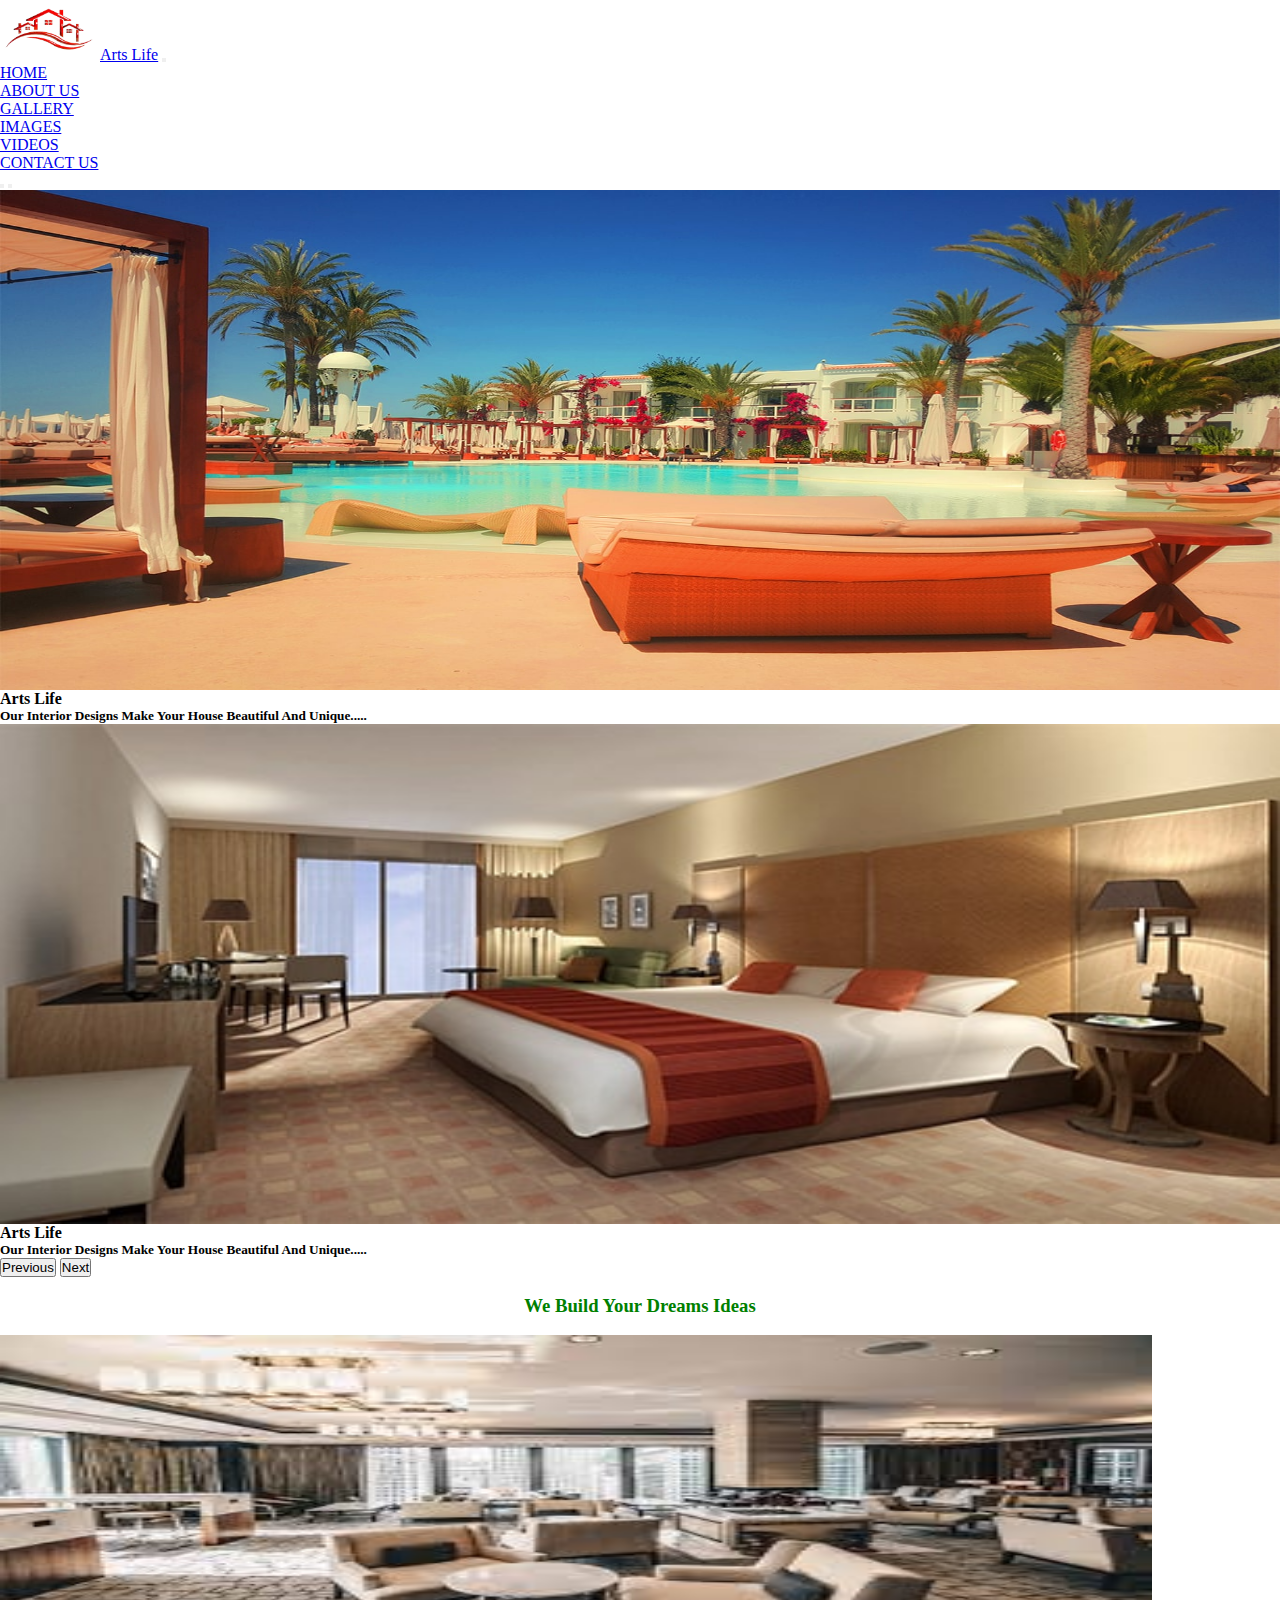
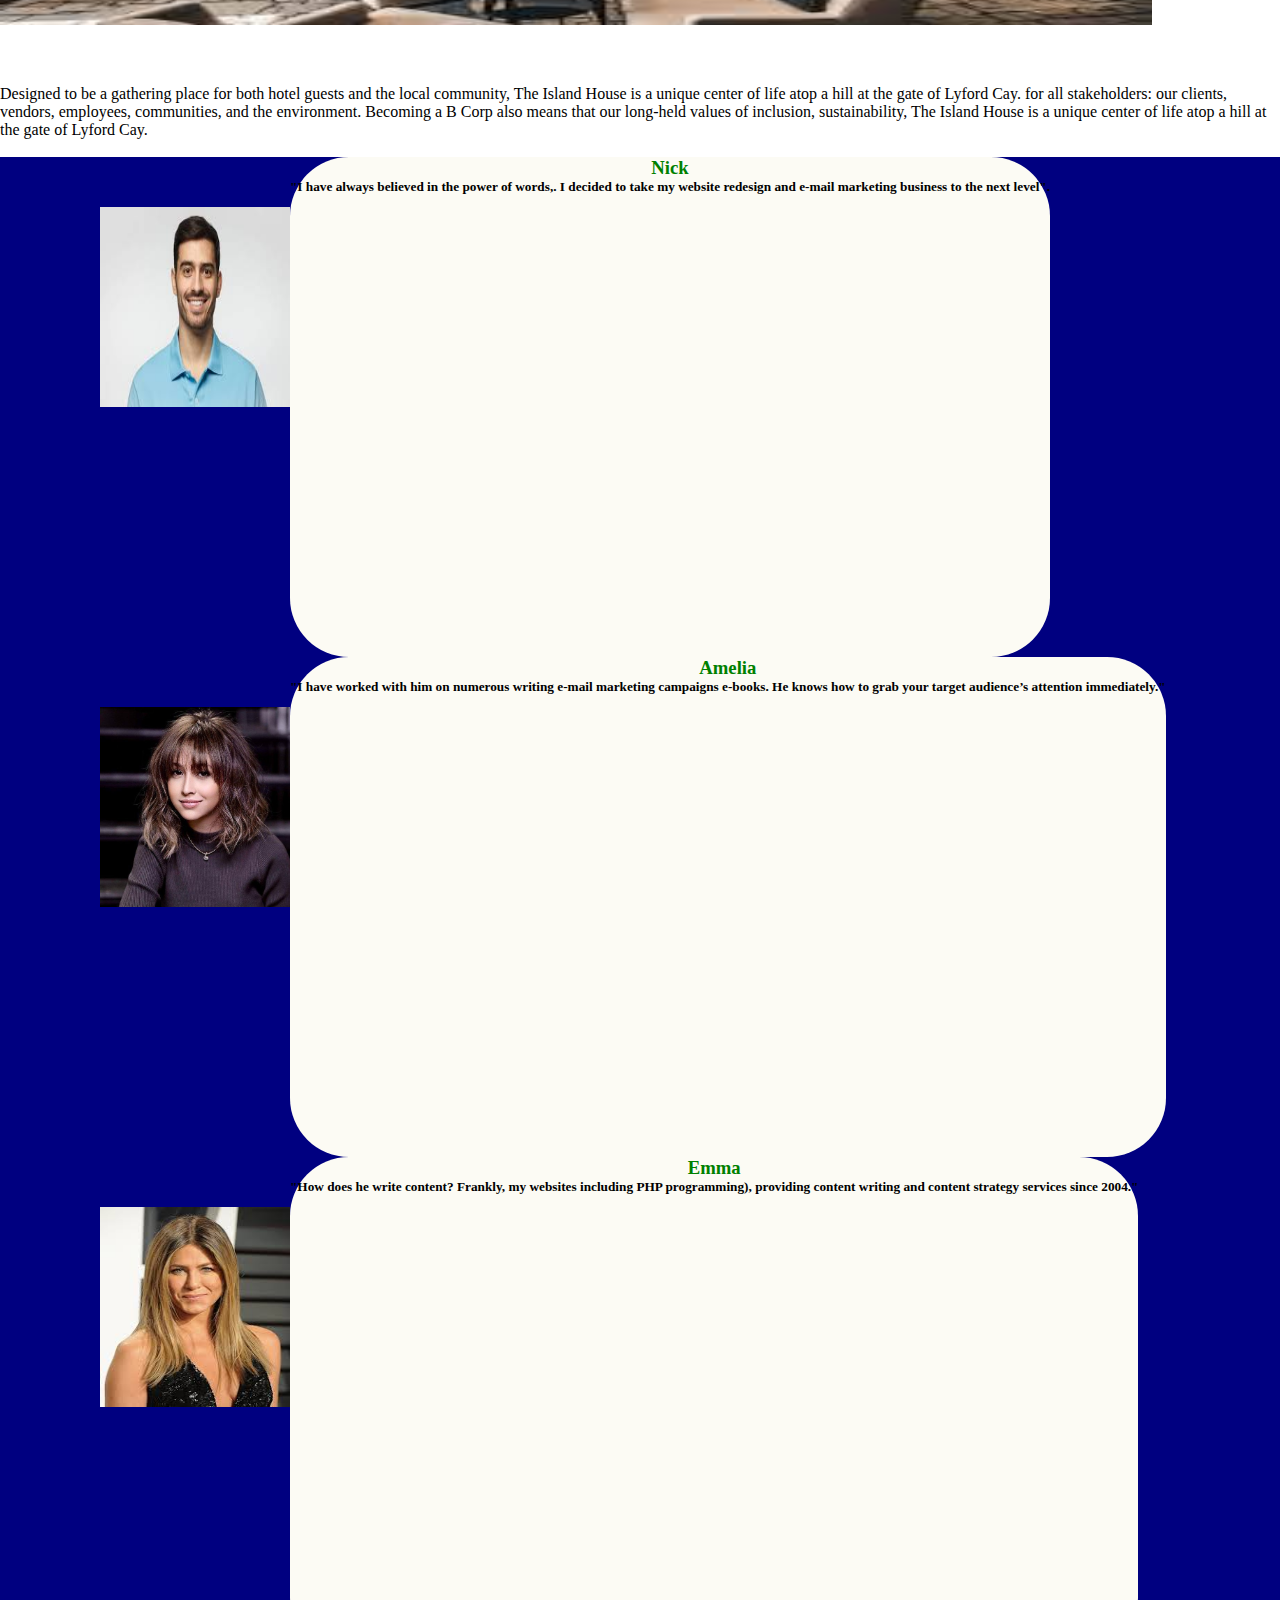
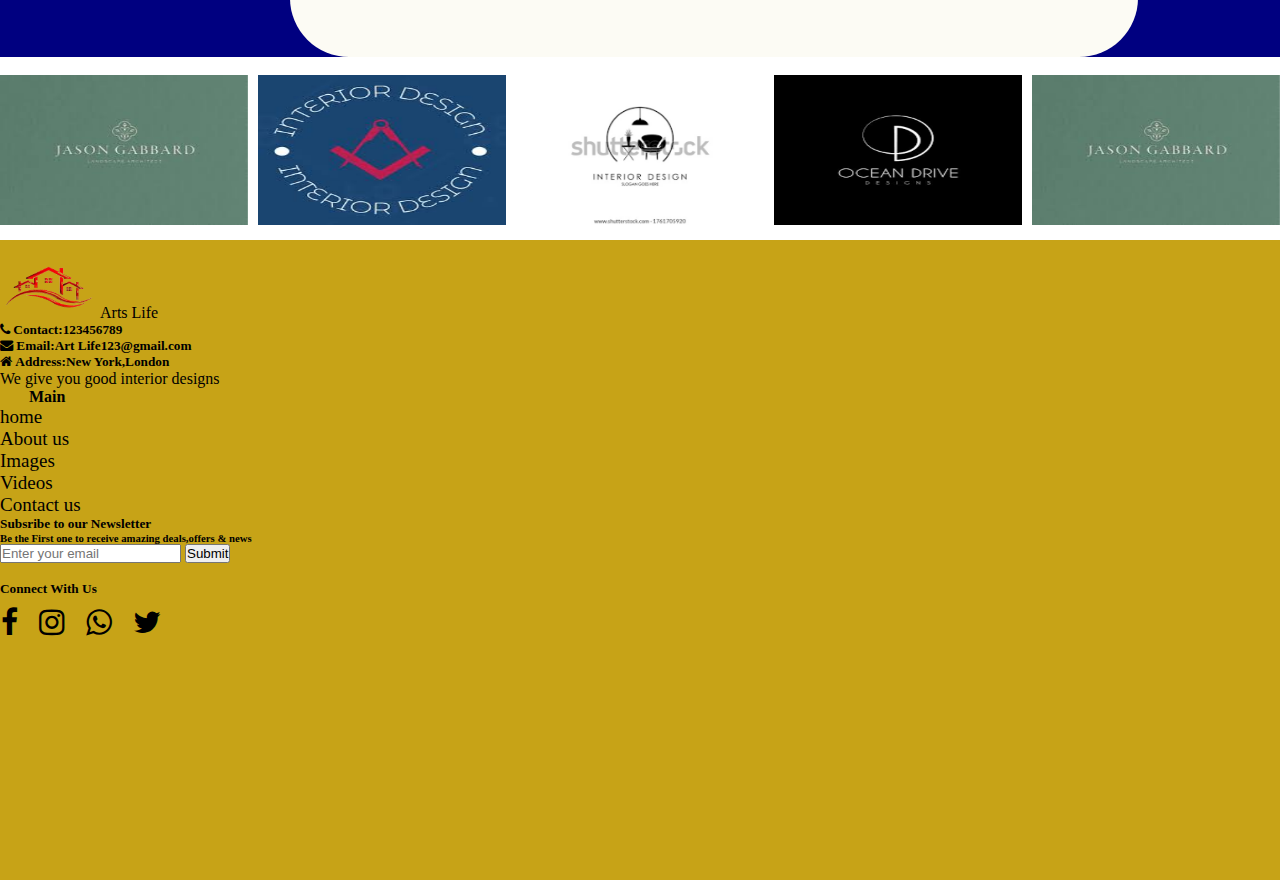
<file: index.html>
<html>
<head>
<title>Architects1</title>
<link rel="stylesheet" href="stylesheet.css">
<link href="https://cdn.jsdelivr.net/npm/bootstrap@5.0.2/dist/css/bootstrap.min.css" rel="stylesheet" integrity="sha384-EVSTQN3/azprG1Anm3QDgpJLIm9Nao0Yz1ztcQTwFspd3yD65VohhpuuCOmLASjC" crossorigin="anonymous">
<link rel="stylesheet" href="https://cdnjs.cloudflare.com/ajax/libs/font-awesome/4.7.0/css/font-awesome.min.css">
<link rel="stylesheet"href="https://cdnjs.cloudflare.com/ajax/libs/OwlCarousel2/2.3.4/assets/owl.carousel.min.css">
<link rel="stylesheet"href="https://cdnjs.cloudflare.com/ajax/libs/OwlCarousel2/2.3.4/assets/owl.theme.default.min.css">
</head>
<body>
<nav class="navbar navbar-expand-lg navbar-light bg-light">
  <div class="container-fluid">
    <a class="navbar-brand"href="#"><img src="art-removebg-preview.png"style="width:100px;height:60px;" alt="">Arts Life</a>
    <button class="navbar-toggler" type="button" data-bs-toggle="collapse" data-bs-target="#navbarSupportedContent" aria-controls="navbarSupportedContent" aria-expanded="false" aria-label="Toggle navigation">
      <span class="navbar-toggler-icon"></span>
    </button>
    <div class="collapse navbar-collapse" id="navbarSupportedContent">
      <ul class="navbar-nav ms-auto mb-2 mb-lg-0">
        <li class="nav-item">
          <a class="nav-link actives mx-2 " aria-current="page" href="index.html"onclick="index.html">HOME</a>
        </li>
        <li class="nav-item">
          <a class="nav-link active mx-2" href="About.html" onclick="About.html">ABOUT US</a>
        </li>
		 <li class="nav-item dropdown">
          <a class="nav-link dropdown-toggle active" href="#" id="navbarDropdown" role="button" data-bs-toggle="dropdown" aria-expanded="false">
          GALLERY
          </a>
          <ul class="dropdown-menu" aria-labelledby="navbarDropdown">
            <li><a class="dropdown-item mx-2" href="images.html" onclick="images.html">IMAGES</a></li>
            <li><a class="dropdown-item mx-2" href="videos.html" onclick="videos.html">VIDEOS</a></li>
          </ul>
		<li class="nav-item">
          <a class="nav-link active mx-2" href="Contact.html" onclick="Contact.html">CONTACT US</a>
        </li>
      </ul>
    </div>
  </div>
</nav>
<div id="carouselExampleDark" class="carousel carousel-dark slide" data-bs-ride="carousel">
  <div class="carousel-indicators">
    <button type="button" data-bs-target="#carouselExampleDark" data-bs-slide-to="0" class="active" aria-current="true" aria-label="Slide 1"></button>
    <button type="button" data-bs-target="#carouselExampleDark" data-bs-slide-to="1" aria-label="Slide 2"></button>
  </div>
  <div class="carousel-inner">
    <div class="carousel-item active" data-bs-interval="10000">
      <img src="car1.jpg" class="d-block w-100" alt="..." id="im">
      <div class="carousel-caption d-none d-md-block text-white">
        <h4>Arts Life</h4>
        <h5>Our Interior Designs Make Your House Beautiful And Unique.....</h5>
      </div>
    </div>
    <div class="carousel-item" data-bs-interval="10000">
      <img src="room-2.jpg" class="d-block w-100" alt="..."id="im">
      <div class="carousel-caption d-none d-md-block text-white">
        <h4>Arts Life</h4>
        <h5>Our Interior Designs Make Your House Beautiful And Unique.....</h5>
      </div>
    </div>
  </div>
  <button class="carousel-control-prev" type="button" data-bs-target="#carouselExampleDark" data-bs-slide="prev">
    <span class="carousel-control-prev-icon" aria-hidden="true"></span>
    <span class="visually-hidden">Previous</span>
  </button>
  <button class="carousel-control-next" type="button" data-bs-target="#carouselExampleDark" data-bs-slide="next">
    <span class="carousel-control-next-icon" aria-hidden="true"></span>
    <span class="visually-hidden">Next</span>
  </button>
</div>
<br>
<div class="container-fluid">
<h3 class="gn">We Build Your Dreams Ideas</h3>
<br>
<div class="container">
<div class="row row-cols-1 row-cols-md-3 g-3">
<div class="col-lg-6 col-sm-12">
<img src="download 2.jpg" class="img-fluid" alt=""id="rm">
</div>
<div class="col-lg-6 col-sm-12">
<p class="para">Designed to be a gathering place for both hotel guests and the local community, 
The Island House is a unique center of life atop a hill at the gate of Lyford Cay.
for all stakeholders: our clients, vendors, employees, communities, and the environment.
Becoming a B Corp also means that our long-held values of inclusion, sustainability,
The Island House is a unique center of life atop a hill at the gate of Lyford Cay. </p>
</div>
</div>
</div>
</div>
<br>
<div class="container-fluid">
<div class="card-deck">
<div class="container">
<div class="row">
<div class="col-lg-4 col-sm-12">
  <div class="card my-2" id="cd">
    <img class="card-img-top rounded-circle shadow-1-strong" src="test1.jpg" alt="Card image cap" id="test">
    <div class="card-body">
      <center><h3 class="card-title">Nick</h3></center>
      <h5 class="card-text">"I have always believed in the power of words,.
	  I decided to take my website redesign and e-mail marketing business to the next level".
	 </h5>
    </div>
  </div>
  </div>
  <div class="col-lg-4 col-sm-12">
  <div class="card my-2" id="cd">
    <img class="card-img-top rounded-circle shadow-1-strong" src="test4.jpg" alt="Card image cap" id="test">
    <div class="card-body">
      <center><h3 class="card-title">Amelia</h3></center>
      <h5 class="card-text">"I have worked with him on numerous writing  
	  e-mail marketing campaigns e-books. He knows how to grab your target audience’s attention immediately." 
	 </h5>
    </div>
  </div>
  </div>
  <div class="col-lg-4 col-sm-12">
  <div class="card my-2" id="cd">
    <img class="card-img-top rounded-circle shadow-1-strong" src="test5.jpg" alt="Card image cap"id="test">
    <div class="card-body">
       <center><h3 class="card-title">Emma</h3></center>
      <h5 class="card-text">"How does he write content? Frankly,
	  my websites including PHP programming), providing content writing and content strategy services since 2004."
	 </h5>
    </div>
  </div>
  </div>
  </div>
  </div>
</div>
</div>
<br>
<div class="container-fluid" id="cr">
  <div class="owl-carousel">
<div class="col-12">
<img src="lg1.jpg" class="img-fluid"  alt="..." id="cdm">
</div>
<div class="col-12">
 <img src="lg2.jpg" class="img-fluid"  alt="..." id="cdm">
</div>
<div class="col-12">
<img src="logo3.png" class="img-fluid"  alt="..." id="cdm">
</div>
<div class="col-12">
<img src="lg4.png"  class="img-fluid" alt="..." id="cdm">
</div>
</div>
  
</div>
<footer>
<div class="container-fluid" id="gs">
<div class="container">
<br>
<div class="row row-cols-1 row-cols-md-3 g-3">
<div class="col-lg-4 col-md-4 col-xl-4 mx-auto mt-3">
<img src="art-removebg-preview.png"style="width:100px;height:60px;" alt="">Arts Life</a>
<br>
<h5><i class="fa fa-phone"></i>&nbsp;Contact:123456789<h5>
<h5><i class="fa fa-envelope"></i>&nbsp;Email:Art Life123@gmail.com<h5>
<h5><i class="fa fa-home"></i>&nbsp;Address:New York,London</h5>
<p>We give you good interior designs</p>
</div>
<div class="col-lg-4 col-md-4 col-xl-4 mx-auto mt-3">
<h4 class="hd">Main</h4>
<ul>
<li><a href="index.html"onclick="index.html">home</a></li>
<li><a href="About.html" onclick="About.html">About us</a></li>
<li><a href="images.html" onclick="images.html">Images</a></li>
<li><a href="videos.html" onclick="videos.html">Videos</a></li>
<li><a href="Contact.html" onclick="Contact.html">Contact us</a></li>
</ul>
</div>
<div class="col-lg-4 col-md-4 col-xl-4 mx-auto mt-3">
<h5>Subsribe to our Newsletter</h5>
<h6>Be the First one to receive amazing deals,offers & news</h6>
 <form class="d-flex">
        <input class="form-control me-2" type="Enter your email" placeholder="Enter your email" aria-label="Enter your email">
        <button class="btn btn-outline-secondary bg-secondary text-white" type="submit">Submit</button>
      </form>
	  <br>
<h5>Connect With Us</h5>
<div class="social-links">
   <i class="fa fa-facebook"></i>
   <i class="fa fa-instagram"></i>
   <i class="fa fa-whatsapp"></i>
   <i class="fa fa-twitter"></i>
   </div>
</div>
</div>
</div>
</div>
</footer>
</body>
<script src="https://cdn.jsdelivr.net/npm/@popperjs/core@2.9.2/dist/umd/popper.min.js" integrity="sha384-IQsoLXl5PILFhosVNubq5LC7Qb9DXgDA9i+tQ8Zj3iwWAwPtgFTxbJ8NT4GN1R8p" crossorigin="anonymous"></script>
<script src="https://cdn.jsdelivr.net/npm/bootstrap@5.0.2/dist/js/bootstrap.min.js" integrity="sha384-cVKIPhGWiC2Al4u+LWgxfKTRIcfu0JTxR+EQDz/bgldoEyl4H0zUF0QKbrJ0EcQF" crossorigin="anonymous"></script>
<!-- Include jQuery -->
        <script src="https://code.jquery.com/jquery-3.6.0.min.js"></script>
        <!-- Include Owl Carousel JavaScript -->
        <script src="https://cdnjs.cloudflare.com/ajax/libs/OwlCarousel2/2.3.4/owl.carousel.min.js"></script>
        <!-- Initialize Owl Carousel -->
        <script>
        $(document).ready(function() {
            $('.owl-carousel').owlCarousel({
                loop: true,
                margin: 10,
                nav: true,
                autoplay: true,
				autoplayTimeout:1000,
                responsive: {
                    0: {
                        items: 1
                    },
                    600: {
                        items: 3
                    },
                    1000: {
                        items: 5
                    }
                }
            });
        });
        </script>
</head>
</html>
</file>
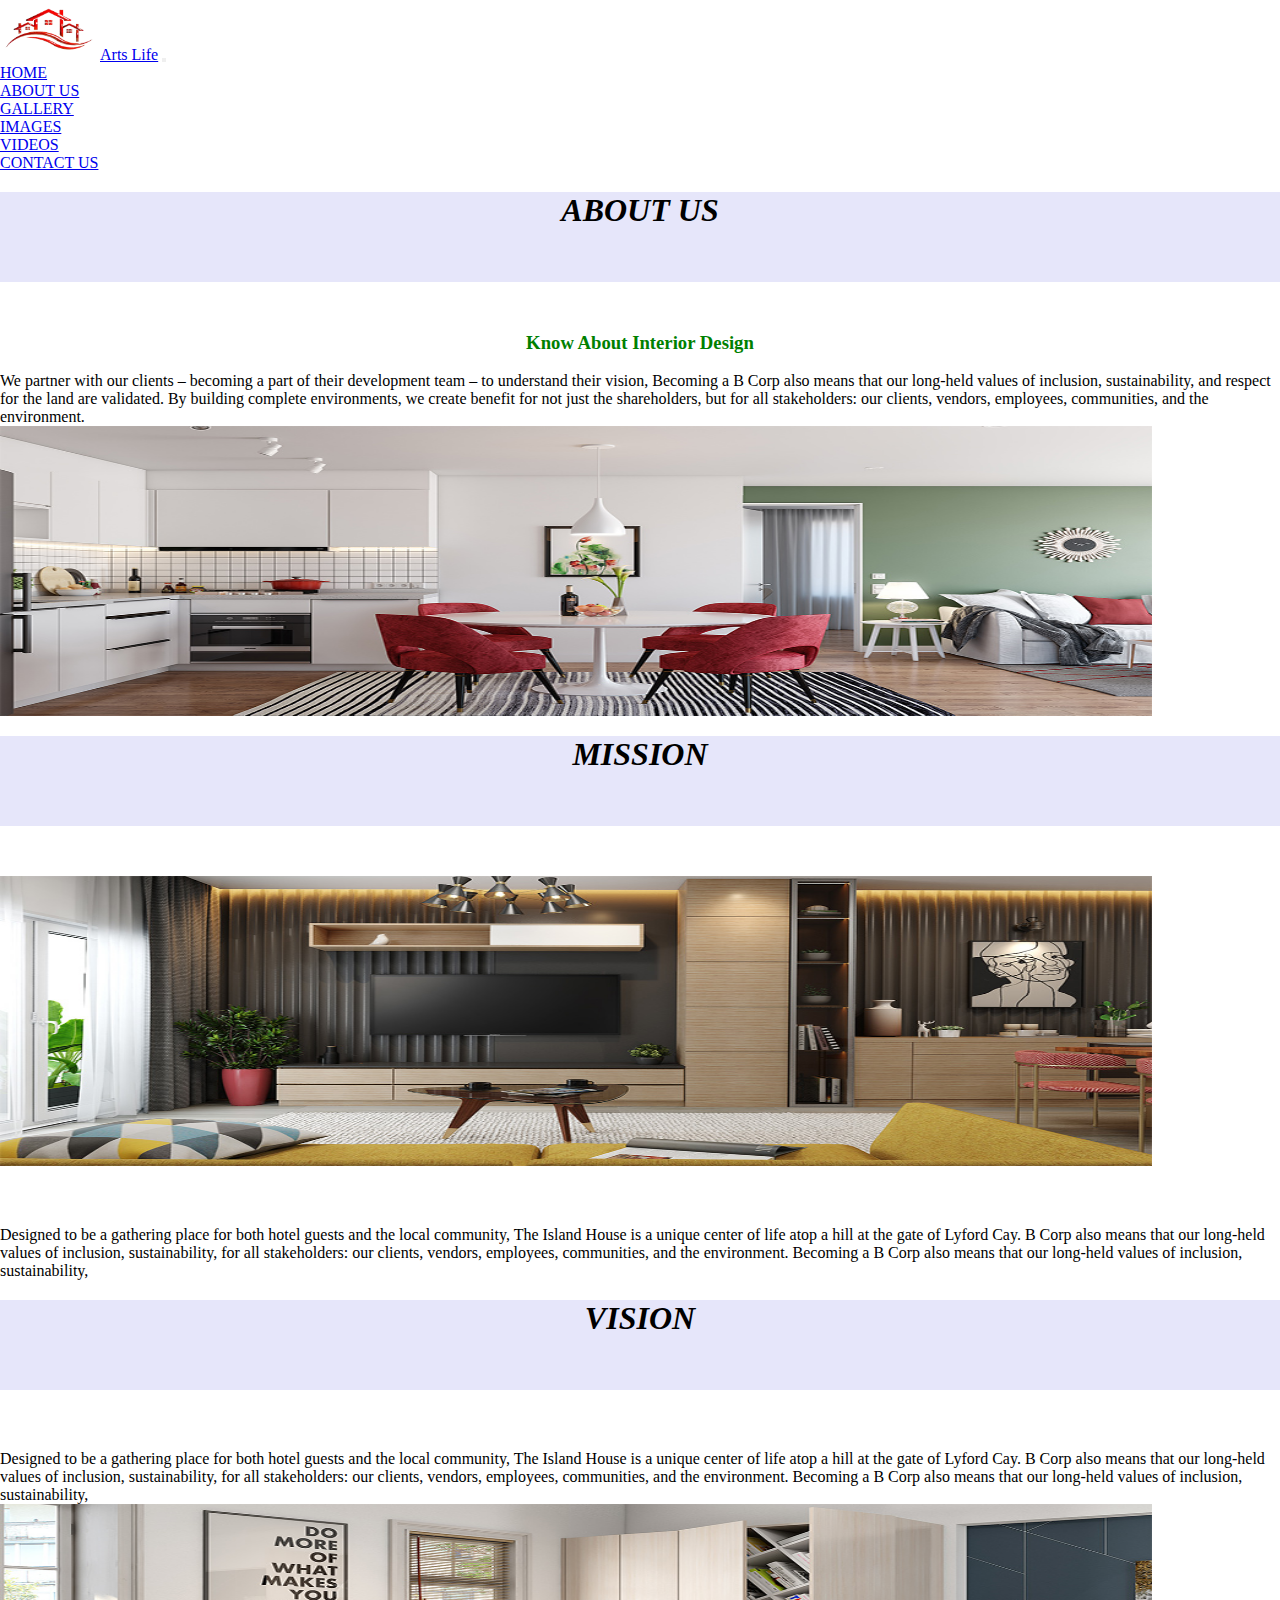
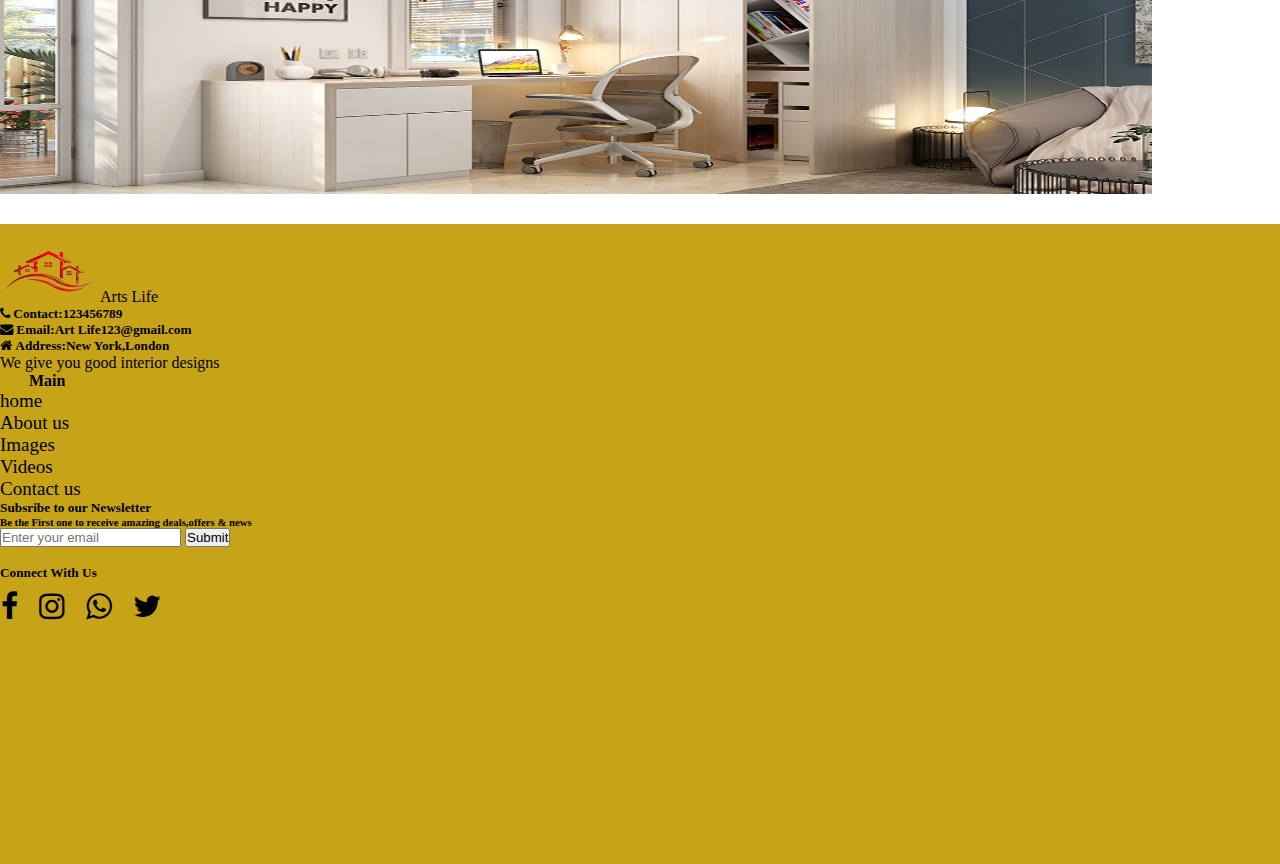
<file: About.html>
<html>
<head>
<title>Architects4</title>
<link rel="stylesheet" href="stylesheet.css">
<link href="https://cdn.jsdelivr.net/npm/bootstrap@5.0.2/dist/css/bootstrap.min.css" rel="stylesheet" integrity="sha384-EVSTQN3/azprG1Anm3QDgpJLIm9Nao0Yz1ztcQTwFspd3yD65VohhpuuCOmLASjC" crossorigin="anonymous">
<link rel="stylesheet" href="https://cdnjs.cloudflare.com/ajax/libs/font-awesome/4.7.0/css/font-awesome.min.css">
</head>
<body>
<nav class="navbar navbar-expand-lg navbar-light bg-light">
  <div class="container-fluid">
    <a class="navbar-brand"href="#"><img src="art-removebg-preview.png"style="width:100px;height:60px;" alt="">Arts Life</a>
    <button class="navbar-toggler" type="button" data-bs-toggle="collapse" data-bs-target="#navbarSupportedContent" aria-controls="navbarSupportedContent" aria-expanded="false" aria-label="Toggle navigation">
      <span class="navbar-toggler-icon"></span>
    </button>
    <div class="collapse navbar-collapse" id="navbarSupportedContent">
      <ul class="navbar-nav ms-auto mb-2 mb-lg-0">
        <li class="nav-item">
          <a class="nav-link active mx-2" aria-current="page" href="index.html"onclick="index.html">HOME</a>
        </li>
        <li class="nav-item">
          <a class="nav-link active mx-2" href="About.html" onclick="About.html">ABOUT US</a>
        </li>
		 <li class="nav-item dropdown">
          <a class="nav-link dropdown-toggle active" href="#" id="navbarDropdown" role="button" data-bs-toggle="dropdown" aria-expanded="false">
          GALLERY
          </a>
          <ul class="dropdown-menu" aria-labelledby="navbarDropdown">
            <li><a class="dropdown-item mx-2" href="images.html" onclick="images.html">IMAGES</a></li>
            <li><a class="dropdown-item mx-2" href="videos.html" onclick="videos.html">VIDEOS</a></li>
          </ul>
		<li class="nav-item">
          <a class="nav-link active mx-2" href="Contact.html" onclick="Contact.html">CONTACT US</a>
        </li>
      </ul>
    </div>
  </div>
  </nav>
<div class="container-fluid" id="ab">
<i><h1>ABOUT US</h1></i>
</div>
<div class="container">
<div class="row row-cols-1 row-cols-md-3 g-3">
<div class="col-lg-6 col-sm-12">
<h3 class="gn">Know About Interior Design</h3>
<br>
<p>We partner with our clients – becoming a part of their development team – to understand their vision,
  Becoming a B Corp also means that our long-held values of inclusion, sustainability, 
  and respect for the land are validated. By building complete environments, we create benefit for not just the shareholders,
  but for all stakeholders: our clients, vendors, employees, communities, and the environment.</p>
</div>
<div class="col-lg-6 col-sm-12">
<img src="kitchenlayout.jpg" class="img-fluid"  alt="" id="rm">
</div>
</div>
</div>
<div class="container-fluid" id="ab">
<i><h1>MISSION</h1></i>
</div>
<div class="container">
<div class="row row-cols-1 row-cols-md-3 g-3">
<div class="col-lg-6 col-sm-12">
<img src="livingroom2.jpg"class="img-fluid"  alt=""id="rm">
</div>
<div class="col-lg-6 col-sm-12">
<p class="para">Designed to be a gathering place for both hotel guests and the local community, 
The Island House is a unique center of life atop a hill at the gate of Lyford Cay.
 B Corp also means that our long-held values of inclusion, sustainability, 
for all stakeholders: our clients, vendors, employees, communities, and the environment.
Becoming a B Corp also means that our long-held values of inclusion, sustainability, </p>
</div>
</div>
</div>
<div class="container-fluid" id="ab">
<i><h1>VISION</h1></i>
</div>
<div class="container">
<div class="row row-cols-1 row-cols-md-3 g-3">

<div class="col-lg-6 col-sm-12">
<p class="para">Designed to be a gathering place for both hotel guests and the local community, 
The Island House is a unique center of life atop a hill at the gate of Lyford Cay.
 B Corp also means that our long-held values of inclusion, sustainability, 
for all stakeholders: our clients, vendors, employees, communities, and the environment.
Becoming a B Corp also means that our long-held values of inclusion, sustainability,</p>
</div>
<div class="col-lg-6 col-sm-12">
<img src="workstation.jpg"class="img-fluid"  alt=""id="rm">
</div>
</div>
</div>






<footer>
<div class="container-fluid" id="bs">
<div class="container">
<br>
<div class="row row-cols-1 row-cols-md-3 g-3">

<div class="col-lg-4 col-md-4 col-xl-4 mx-auto mt-3">
<img src="art-removebg-preview.png"style="width:100px;height:60px;" alt="">Arts Life</a>
<br>
<h5><i class="fa fa-phone"></i>&nbsp;Contact:123456789<h5>
<h5><i class="fa fa-envelope"></i>&nbsp;Email:Art Life123@gmail.com<h5>
<h5><i class="fa fa-home"></i>&nbsp;Address:New York,London</h5>
<p>We give you good interior designs</p>
</div>
<div class="col-lg-4 col-md-4 col-xl-4 mx-auto mt-3">
<h4 class="hd">Main</h4>
<ul>
<li><a href="index.html"onclick="index.html">home</a></li>
<li><a href="About.html" onclick="About.html">About us</a></li>
<li><a href="images.html" onclick="images.html">Images</a></li>
<li><a href="videos.html" onclick="videos.html">Videos</a></li>
<li><a href="Contact.html" onclick="Contact.html">Contact us</a></li>
</ul>
</div>
<div class="col-lg-4 col-md-4 col-xl-4 mx-auto mt-3">
<h5>Subsribe to our Newsletter</h5>
<h6>Be the First one to receive amazing deals,offers & news</h6>
 <form class="d-flex">
        <input class="form-control me-2" type="Enter your email" placeholder="Enter your email" aria-label="Enter your email">
        <button class="btn btn-outline-secondary bg-secondary text-white" type="submit">Submit</button>
      </form>
	  <br>
<h5>Connect With Us</h5>
<div class="social-links">
   <i class="fa fa-facebook"></i>
   <i class="fa fa-instagram"></i>
   <i class="fa fa-whatsapp"></i>
   <i class="fa fa-twitter"></i>
   </div>
</div>
</div>
</div>
</div>
</footer>



</body>
<script src="https://cdn.jsdelivr.net/npm/@popperjs/core@2.9.2/dist/umd/popper.min.js" integrity="sha384-IQsoLXl5PILFhosVNubq5LC7Qb9DXgDA9i+tQ8Zj3iwWAwPtgFTxbJ8NT4GN1R8p" crossorigin="anonymous"></script>
<script src="https://cdn.jsdelivr.net/npm/bootstrap@5.0.2/dist/js/bootstrap.min.js" integrity="sha384-cVKIPhGWiC2Al4u+LWgxfKTRIcfu0JTxR+EQDz/bgldoEyl4H0zUF0QKbrJ0EcQF" crossorigin="anonymous"></script>

</html>
</file>
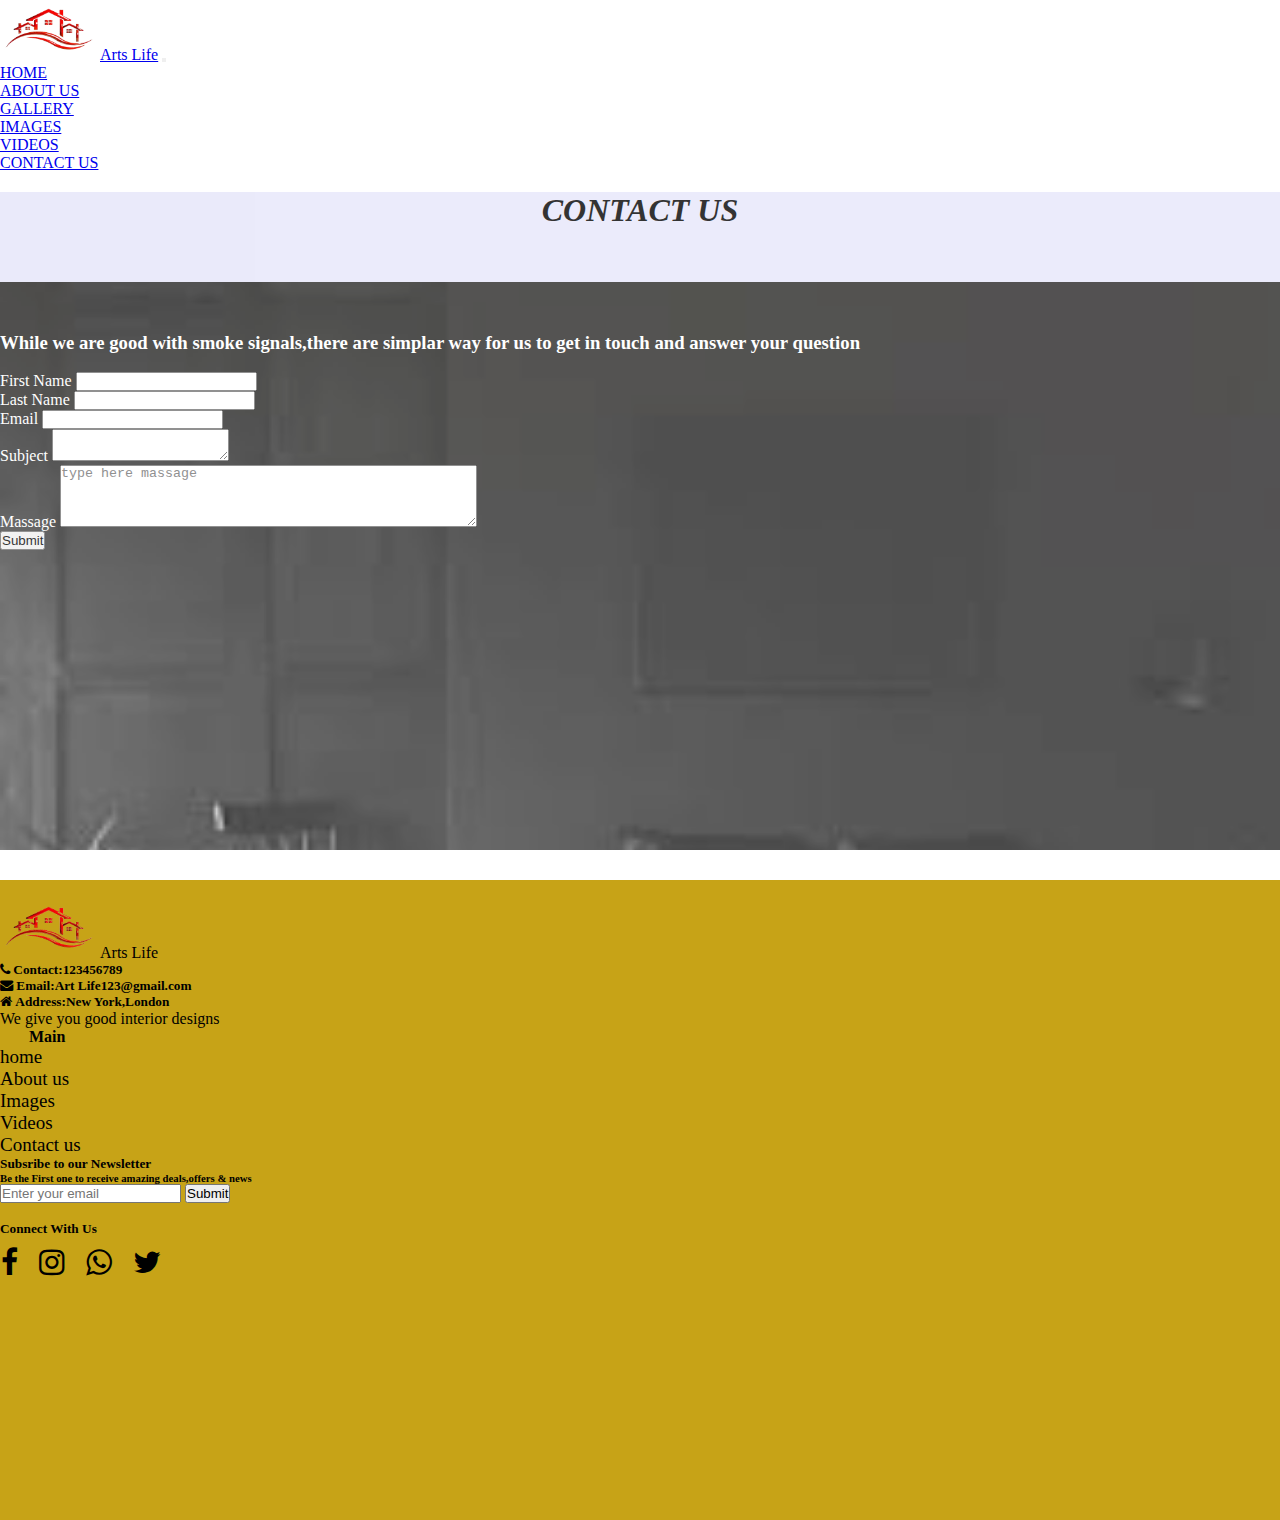
<file: Contact.html>
<html>
<head>
<title>Architects5</title>
<link rel="stylesheet" href="stylesheet.css">
<link href="https://cdn.jsdelivr.net/npm/bootstrap@5.0.2/dist/css/bootstrap.min.css" rel="stylesheet" integrity="sha384-EVSTQN3/azprG1Anm3QDgpJLIm9Nao0Yz1ztcQTwFspd3yD65VohhpuuCOmLASjC" crossorigin="anonymous">
<link rel="stylesheet" href="https://cdnjs.cloudflare.com/ajax/libs/font-awesome/4.7.0/css/font-awesome.min.css">
</head>
<body>
<nav class="navbar navbar-expand-lg navbar-light bg-light">
  <div class="container-fluid">
    <a class="navbar-brand"href="#"><img src="art-removebg-preview.png"style="width:100px;height:60px;" alt="">Arts Life</a>
    <button class="navbar-toggler" type="button" data-bs-toggle="collapse" data-bs-target="#navbarSupportedContent" aria-controls="navbarSupportedContent" aria-expanded="false" aria-label="Toggle navigation">
      <span class="navbar-toggler-icon"></span>
    </button>
    <div class="collapse navbar-collapse" id="navbarSupportedContent">
      <ul class="navbar-nav ms-auto mb-2 mb-lg-0">
        <li class="nav-item">
          <a class="nav-link active mx-2" aria-current="page" href="index.html"onclick="index.html">HOME</a>
        </li>
        <li class="nav-item">
          <a class="nav-link active mx-2" href="About.html" onclick="About.html">ABOUT US</a>
        </li>
		 <li class="nav-item dropdown">
          <a class="nav-link dropdown-toggle active" href="#" id="navbarDropdown" role="button" data-bs-toggle="dropdown" aria-expanded="false">
          GALLERY
          </a>
          <ul class="dropdown-menu" aria-labelledby="navbarDropdown">
            <li><a class="dropdown-item mx-2" href="images.html" onclick="images.html">IMAGES</a></li>
            <li><a class="dropdown-item mx-2" href="videos.html" onclick="videos.html">VIDEOS</a></li>
          </ul>
		<li class="nav-item">
          <a class="nav-link active mx-2" href="Contact.html" onclick="Contact.html">CONTACT US</a>
        </li>
      </ul>
    </div>
  </div>
  </nav>
<div class="some">
<div class="container-fluid" id="ab">
<i><h1>CONTACT US</h1></i>
</div>
<div class="container">
<h3 class="mt">While we are good with smoke signals,there are simplar way for us to get in touch and answer your question </h3>
<br>
<div class="row row-cols-1 row-cols-md-3 g-1">

<div class="col-lg-6  col-sm-12">
<form class="row g-2">
  <div class="col-md-4">
    <label for="name" class="form-label"> First Name</label>
    <input type="name" class="form-control" id="name">
  </div>
   <div class="col-md-4">
    <label for="name" class="form-label">Last Name</label>
    <input type="name" class="form-control" id="name">
  </div>
   <div class="col-8">
    <label for="inputEmail4" class="form-label">Email</label>
    <input type="email" class="form-control" id="inputEmail4">
  </div>
  <div class="col-8">
    <label for="Subject" class="form-label">Subject</label>
   <textarea id="Subject"  class="form-control"  rows="2"  cols="20" id="massage"></textarea>
  </div>
  <div class="col-8">
   <label for="massage" class="form-label">Massage</label>
   <textarea id="massage"  class="form-control"  rows="4"  cols="50" placeholder="type here massage"></textarea>
  </div>
  <div class="col-8 text-center">
    <button type="submit" class="btn btn-success">Submit</button>
  </div>
</form>
</div>
<div class="col-lg-6  col-sm-12" id="st">
<iframe src="https://www.google.com/maps/embed?pb=!1m18!1m12!1m3!1d6012404.998611085!2d-81.05937447414352!3d42.624371703425965!2m3!1f0!2f0!3f0!3m2!1i1024!2i768!4f13.1!3m3!1m2!1s0x4ccc4bf0f123a5a9%3A0xddcfc6c1de189567!2sNew%20York%2C%20USA!5e0!3m2!1sen!2sin!4v1693043672336!5m2!1sen!2sin" width="450" height="300" style="border:0;" allowfullscreen="" loading="lazy" referrerpolicy="no-referrer-when-downgrade"></iframe>
</div>
</div>
</div>
</div>
<footer>
<div class="container-fluid" id="bs">
<div class="container">
<br>
<div class="row row-cols-1 row-cols-md-3 g-3">

<div class="col-lg-4 col-md-4 col-xl-4 mx-auto mt-3">
<img src="art-removebg-preview.png"style="width:100px;height:60px;" alt="">Arts Life</a>
<br>
<h5><i class="fa fa-phone"></i>&nbsp;Contact:123456789<h5>
<h5><i class="fa fa-envelope"></i>&nbsp;Email:Art Life123@gmail.com<h5>
<h5><i class="fa fa-home"></i>&nbsp;Address:New York,London</h5>
<p>We give you good interior designs</p>
</div>
<div class="col-lg-4 col-md-4 col-xl-4 mx-auto mt-3">
<h4 class="hd">Main</h4>
<ul>
<li><a href="index.html"onclick="index.html">home</a></li>
<li><a href="About.html" onclick="About.html">About us</a></li>
<li><a href="images.html" onclick="images.html">Images</a></li>
<li><a href="videos.html" onclick="videos.html">Videos</a></li>
<li><a href="Contact.html" onclick="Contact.html">Contact us</a></li>
</ul>
</div>
<div class="col-lg-4 col-md-4 col-xl-4 mx-auto mt-3">
<h5>Subsribe to our Newsletter</h5>
<h6>Be the First one to receive amazing deals,offers & news</h6>
 <form class="d-flex">
        <input class="form-control me-2" type="Enter your email" placeholder="Enter your email" aria-label="Enter your email">
        <button class="btn btn-outline-secondary bg-secondary text-white" type="submit">Submit</button>
      </form>
	  <br>
<h5>Connect With Us</h5>
<div class="social-links">
   <i class="fa fa-facebook"></i>
   <i class="fa fa-instagram"></i>
   <i class="fa fa-whatsapp"></i>
   <i class="fa fa-twitter"></i>
   </div>
</div>
</div>
</div>
</div>
</footer>

</body>
<script src="https://cdn.jsdelivr.net/npm/@popperjs/core@2.9.2/dist/umd/popper.min.js" integrity="sha384-IQsoLXl5PILFhosVNubq5LC7Qb9DXgDA9i+tQ8Zj3iwWAwPtgFTxbJ8NT4GN1R8p" crossorigin="anonymous"></script>
<script src="https://cdn.jsdelivr.net/npm/bootstrap@5.0.2/dist/js/bootstrap.min.js" integrity="sha384-cVKIPhGWiC2Al4u+LWgxfKTRIcfu0JTxR+EQDz/bgldoEyl4H0zUF0QKbrJ0EcQF" crossorigin="anonymous"></script>
</html>
</file>
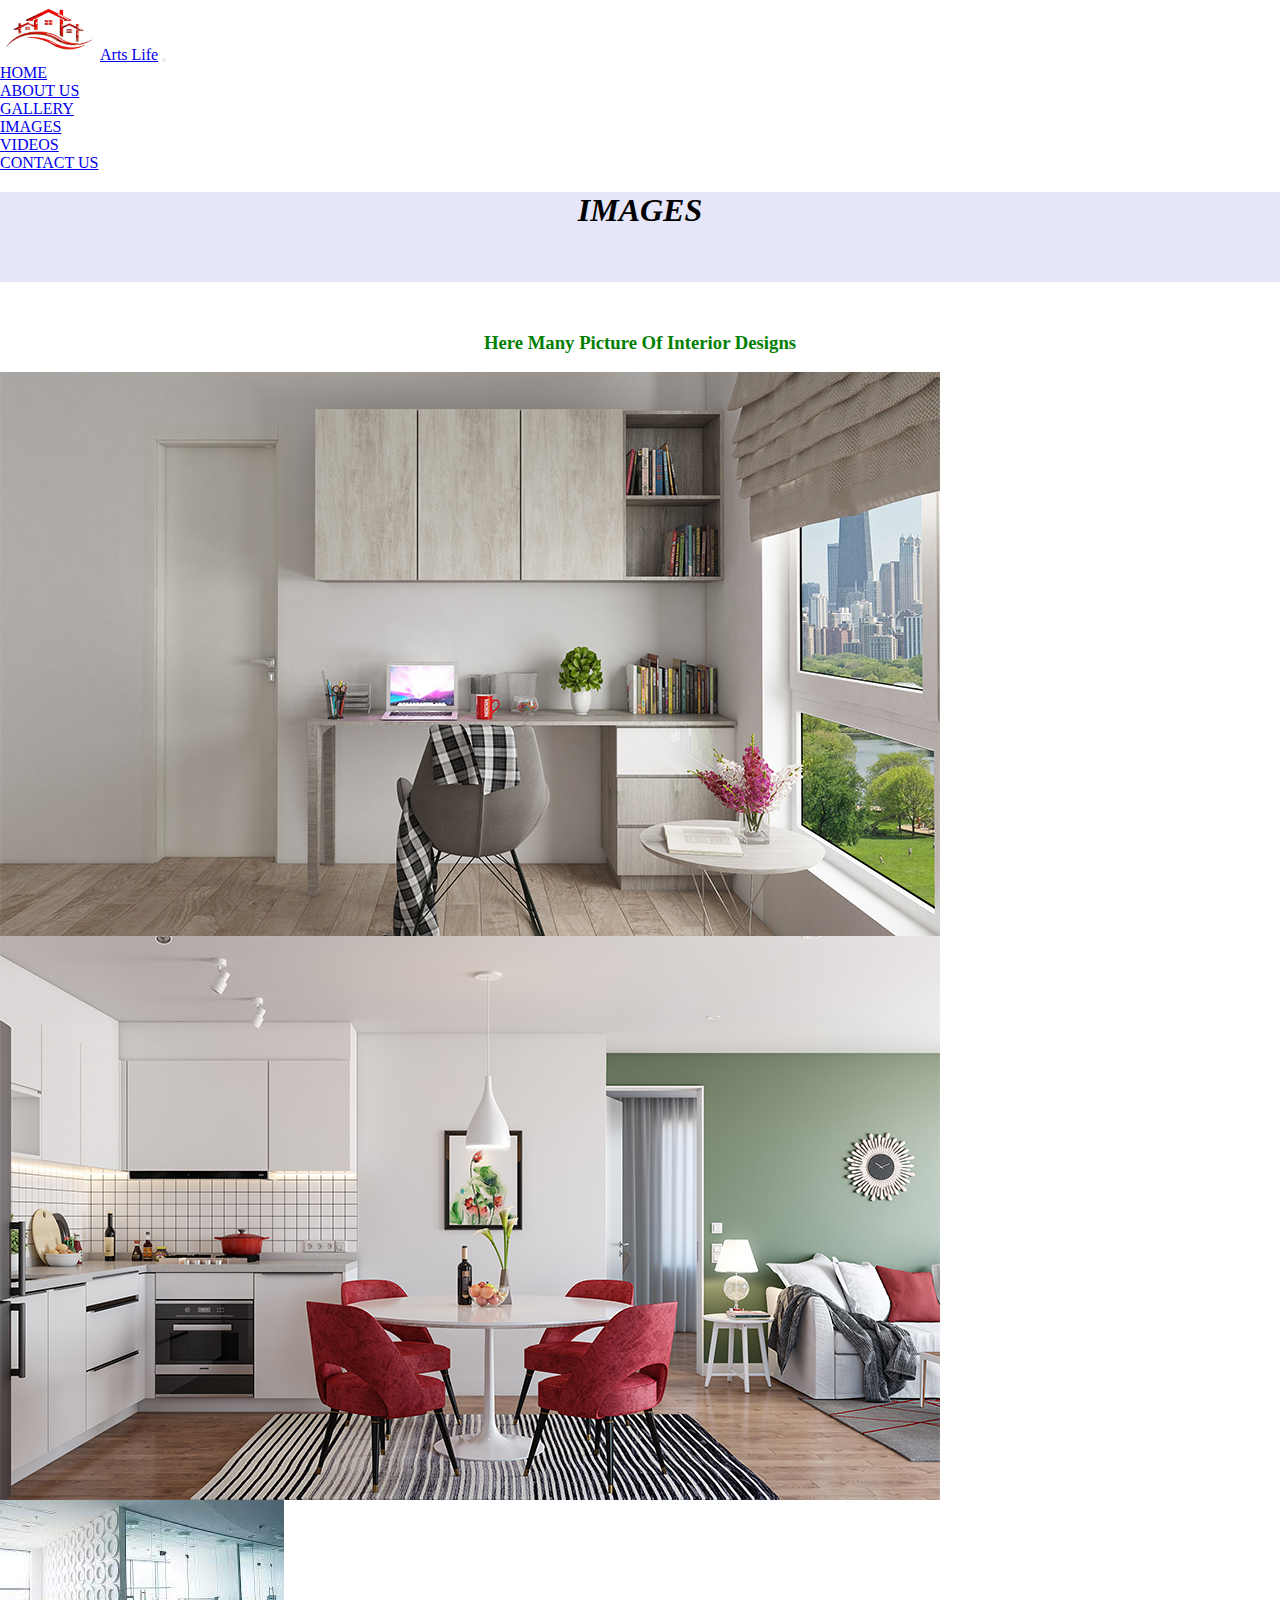
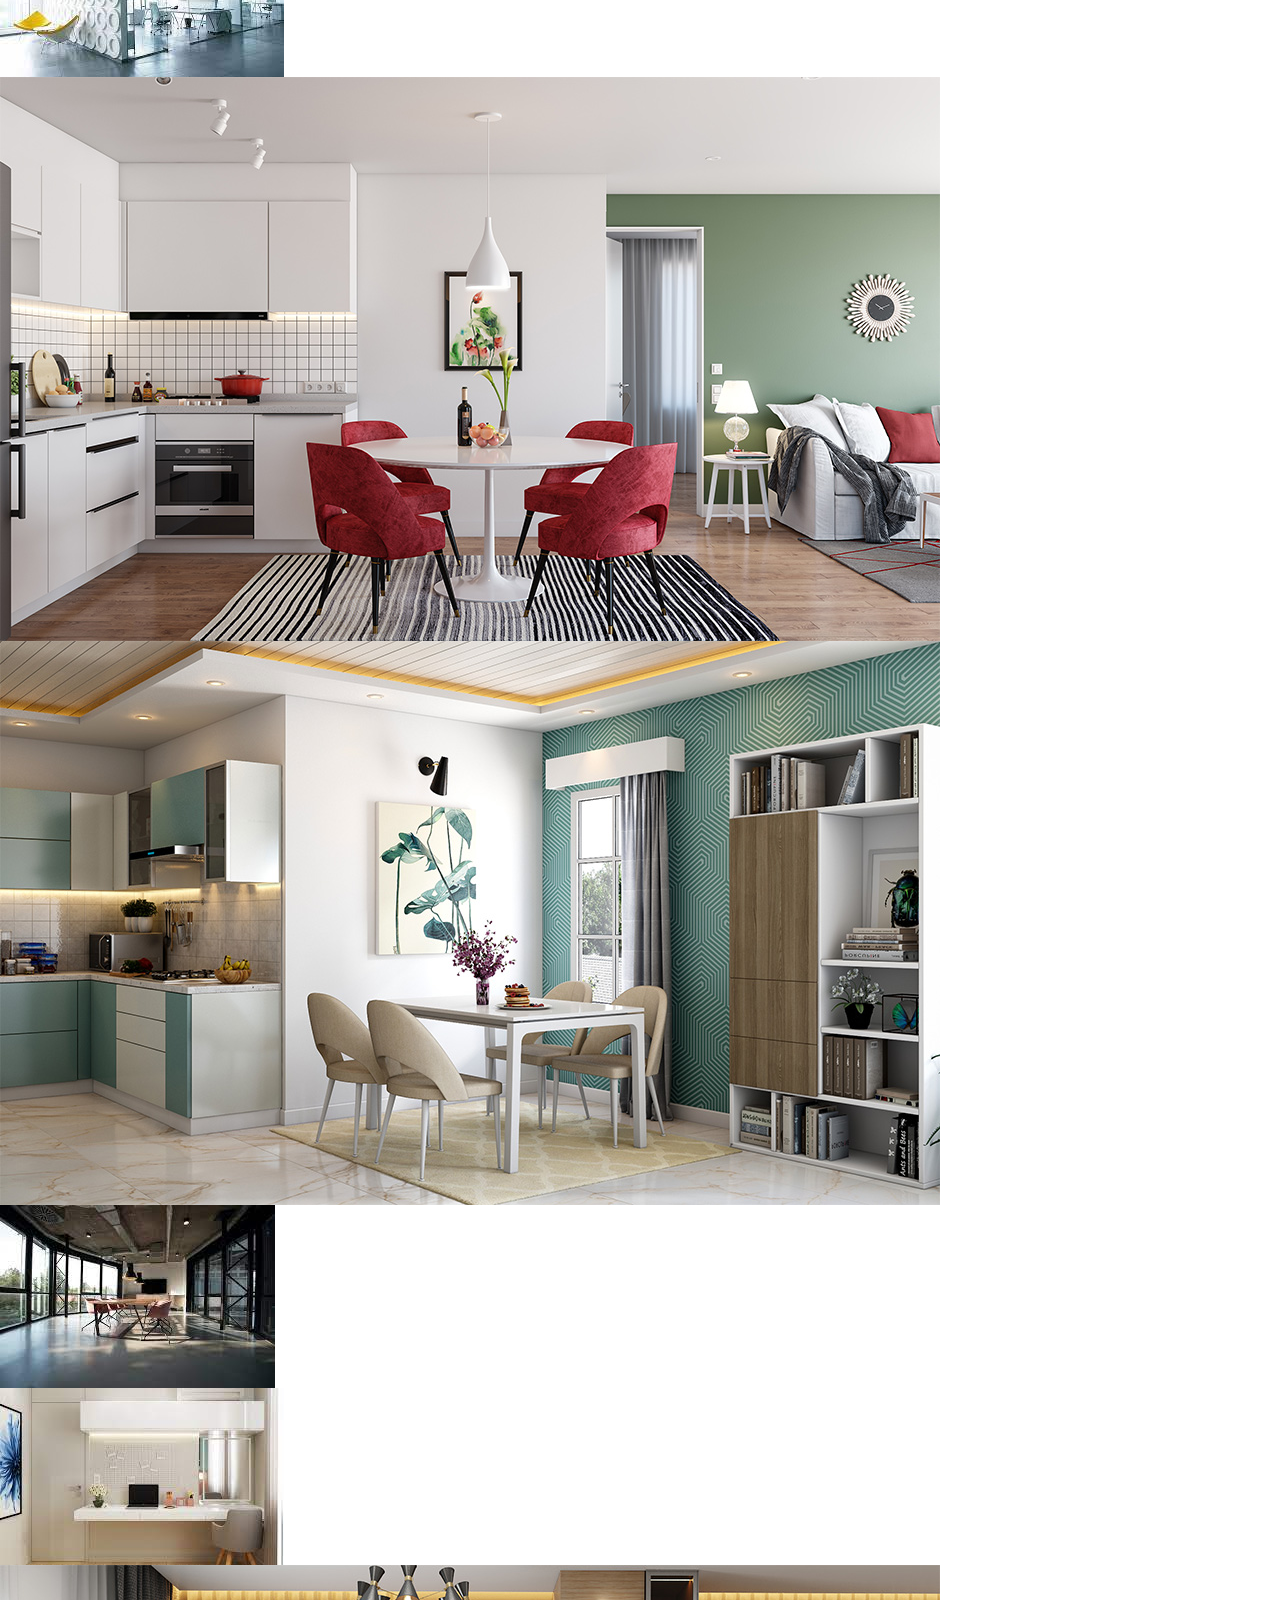
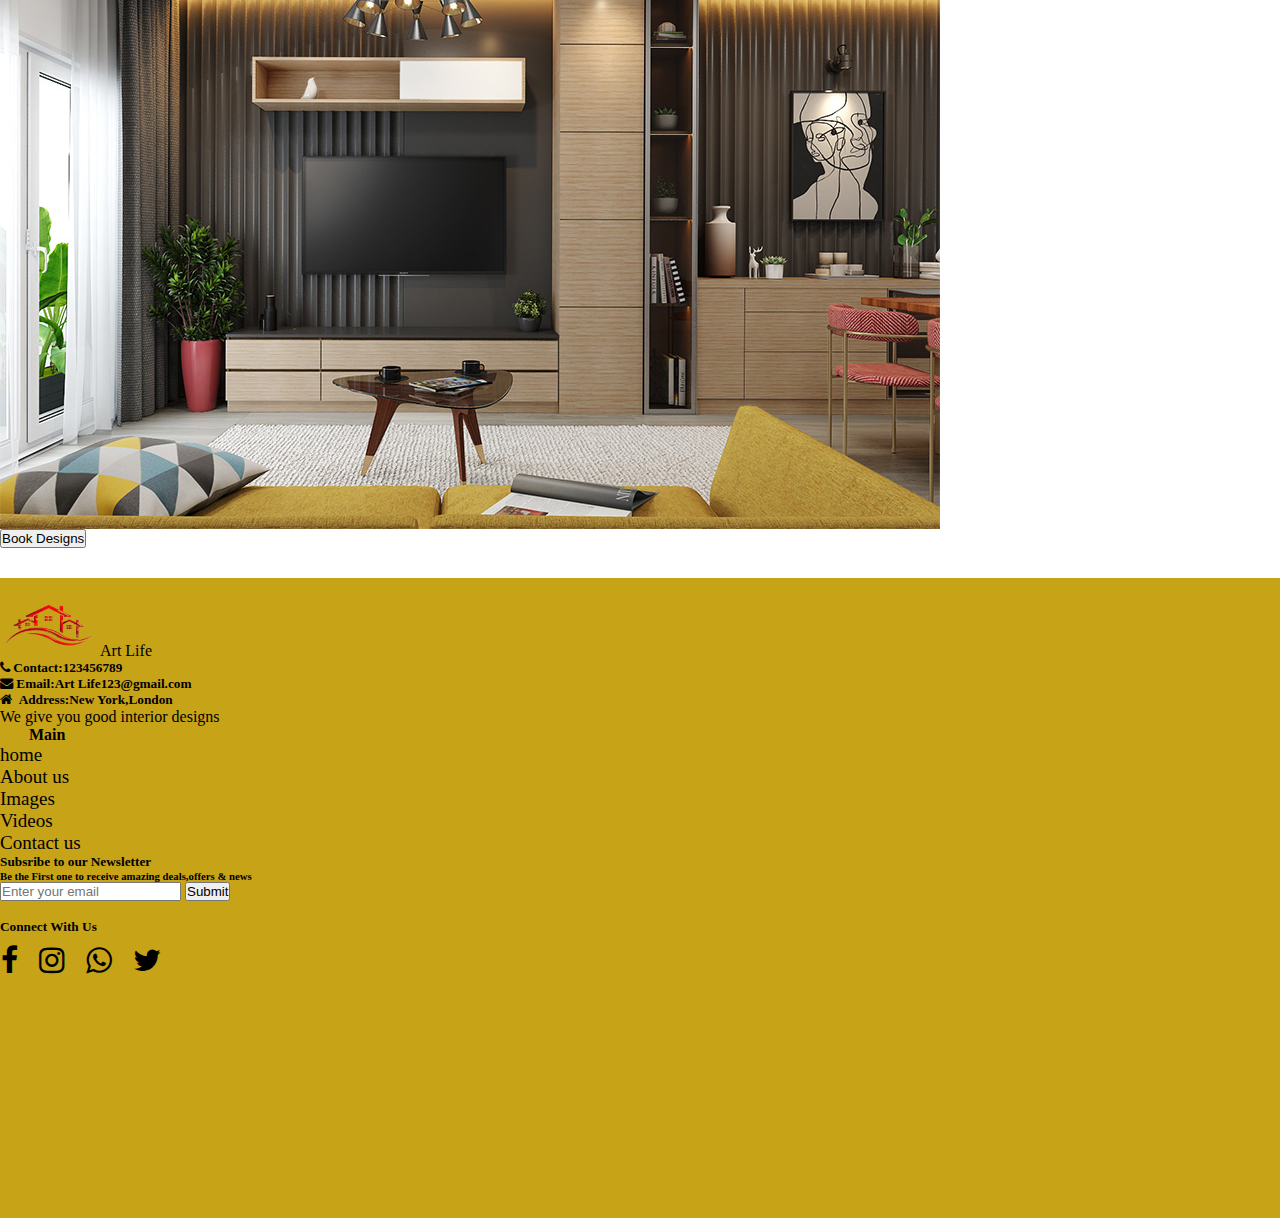
<file: images.html>
<html>
<head>
<title>Architects2</title>
<link rel="stylesheet" href="stylesheet.css">
<link href="https://cdn.jsdelivr.net/npm/bootstrap@5.0.2/dist/css/bootstrap.min.css" rel="stylesheet" integrity="sha384-EVSTQN3/azprG1Anm3QDgpJLIm9Nao0Yz1ztcQTwFspd3yD65VohhpuuCOmLASjC" crossorigin="anonymous">
<link rel="stylesheet" href="https://cdnjs.cloudflare.com/ajax/libs/font-awesome/4.7.0/css/font-awesome.min.css">
</head>
<body>
<nav class="navbar navbar-expand-lg navbar-light bg-light">
  <div class="container-fluid">
    <a class="navbar-brand"href="#"><img src="art-removebg-preview.png"style="width:100px;height:60px;" alt="">Arts Life</a>
    <button class="navbar-toggler" type="button" data-bs-toggle="collapse" data-bs-target="#navbarSupportedContent" aria-controls="navbarSupportedContent" aria-expanded="false" aria-label="Toggle navigation">
      <span class="navbar-toggler-icon"></span>
    </button>
    <div class="collapse navbar-collapse" id="navbarSupportedContent">
      <ul class="navbar-nav ms-auto mb-2 mb-lg-0">
        <li class="nav-item">
          <a class="nav-link active mx-2" aria-current="page" href="#">HOME</a>
        </li>
        <li class="nav-item">
          <a class="nav-link active mx-2" href="About.html" onclick="About.html">ABOUT US</a>
        </li>
		 <li class="nav-item dropdown">
          <a class="nav-link dropdown-toggle active" href="#" id="navbarDropdown" role="button" data-bs-toggle="dropdown" aria-expanded="false">
          GALLERY
          </a>
          <ul class="dropdown-menu" aria-labelledby="navbarDropdown">
            <li><a class="dropdown-item mx-2" href="images.html" onclick="images.html">IMAGES</a></li>
            <li><a class="dropdown-item mx-2" href="videos.html" onclick="videos.html">VIDEOS</a></li>
          </ul>
		<li class="nav-item">
          <a class="nav-link active mx-2" href="Contact.html" onclick="Contact.html">CONTACT US</a>
        </li>
      </ul>
    </div>
  </div>
</nav>
<div class="container-fluid" id="ab">
<i><h1>IMAGES</h1></i>
</div>
<h3 class="gn">Here Many Picture Of Interior Designs</h3>
<br>
<div class="container">
<div class="row  g-2">
  <div class="col-lg-3 col-md-6 col-sm-12">
    <div class="card">
      <img src="homeoffice.jpg" class="card-img-top center image-fluid" alt="...">
    </div>
  </div>
  <div class="col-lg-3 col-md-6 col-sm-12">
    <div class="card">
      <img src="kitchenlayout.jpg" class="card-img-top center image-fluid " alt="...">
    </div>
  </div>
  <div class="col-lg-3 col-md-6 col-sm-12">
    <div class="card">
      <img src="2.jpg" class="card-img-top center image-fluid" alt="...">
    </div>
  </div>
  <div class="col-lg-3 col-md-6 col-sm-12">
    <div class="card">
      <img src="kitchenlayout.jpg" class="card-img-top image-fluid" alt="...">
    </div>
  </div>
  <div class="col-lg-3 col-md-6 col-sm-12">
    <div class="card">
      <img src="openkitchen.jpg" class="card-img-top  image-fluid" alt="...">
    </div>
  </div>
  <div class="col-lg-3 col-md-6 col-sm-12">
    <div class="card">
      <img src="4.jpg" class="card-img-top  image-fluid" alt="...">
    </div>
  </div>
  <div class="col-lg-3 col-md-6 col-sm-12">
    <div class="card">
      <img src="3.jpg" class="card-img-top image-fluid" alt="...">
    </div>
  </div>
  <div class="col-lg-3 col-md-6  col-sm-12">
    <div class="card">
      <img src="livingroom2.jpg" class="card-img-top image-fluid" alt="...">
    </div>
  </div>
</div>
</div>
<div class="text-center my-4">
<button type="submit" class="btn btn-success" >Book Designs</button>
</div>


<footer>
<div class="container-fluid" id="bs">
<div class="container">
<br>
<div class="row row-cols-1 row-cols-md-3 g-3">

<div class="col-lg-4 col-md-4 col-xl-4 mx-auto mt-3">
<img src="art-removebg-preview.png"style="width:100px;height:60px;" alt="">Art Life</a>
<br>
<h5><i class="fa fa-phone"></i>&nbsp;Contact:123456789<h5>
 <h5><i class="fa fa-envelope"></i>&nbsp;Email:Art Life123@gmail.com<h5>
<h5><i class="fa fa-home"></i> &nbsp;Address:New York,London</h5>
<p>We give you good interior designs</p>
</div>
<div class="col-lg-4 col-md-4 col-xl-4 mx-auto mt-3">
<h4 class="hd">Main</h4>
<ul>
<li><a href="index.html"onclick="index.html">home</a></li>
<li><a href="About.html" onclick="About.html">About us</a></li>
<li><a href="images.html" onclick="images.html">Images</a></li>
<li><a href="videos.html" onclick="videos.html">Videos</a></li>
<li><a href="Contact.html" onclick="Contact.html">Contact us</a></li>
</ul>
</div>
<div class="col-lg-4 col-md-4 col-xl-4 mx-auto mt-3">
<h5>Subsribe to our Newsletter</h5>
<h6>Be the First one to receive amazing deals,offers & news</h6>
 <form class="d-flex">
        <input class="form-control me-2" type="Enter your email" placeholder="Enter your email" aria-label="Enter your email">
        <button class="btn btn-outline-secondary bg-secondary text-white" type="submit">Submit</button>
      </form>
	  <br>
<h5>Connect With Us</h5>
<div class="social-links">
   <i class="fa fa-facebook"></i>
   <i class="fa fa-instagram"></i>
   <i class="fa fa-whatsapp"></i>
   <i class="fa fa-twitter"></i>
   </div>
</div>
</div>
</div>
</div>
</footer>






</body>
<script src="https://cdn.jsdelivr.net/npm/@popperjs/core@2.9.2/dist/umd/popper.min.js" integrity="sha384-IQsoLXl5PILFhosVNubq5LC7Qb9DXgDA9i+tQ8Zj3iwWAwPtgFTxbJ8NT4GN1R8p" crossorigin="anonymous"></script>
<script src="https://cdn.jsdelivr.net/npm/bootstrap@5.0.2/dist/js/bootstrap.min.js" integrity="sha384-cVKIPhGWiC2Al4u+LWgxfKTRIcfu0JTxR+EQDz/bgldoEyl4H0zUF0QKbrJ0EcQF" crossorigin="anonymous"></script>
</html>
</file>
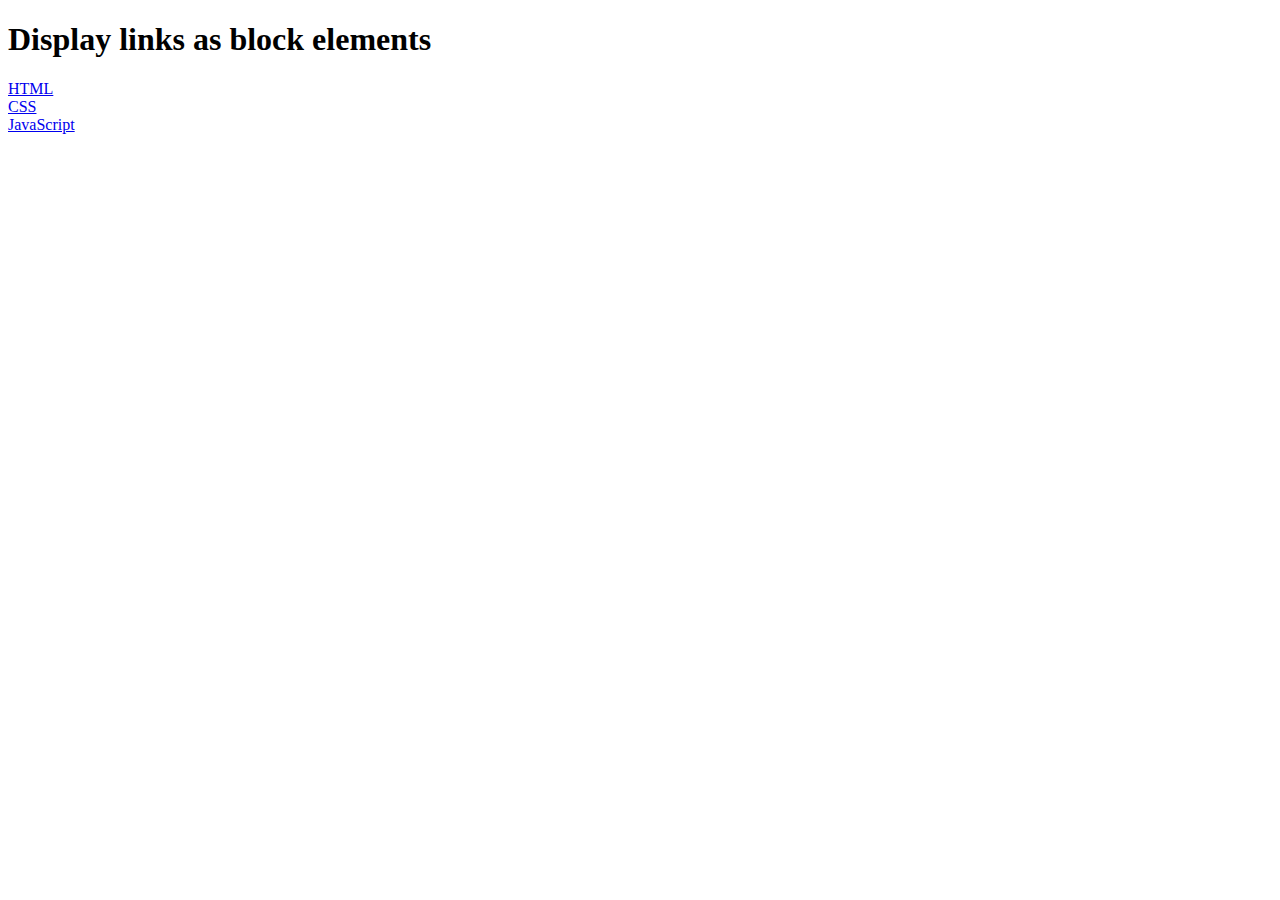
<file: new 1.html>
<!DOCTYPE html>
<html>
<head>
<style>
a {
  display: block;
}
</style>
</head>
<body>

<h1>Display links as block elements</h1>

<a href="/html/default.asp" target="_blank">HTML</a>
<a href="/css/default.asp" target="_blank">CSS</a>
<a href="/js/default.asp" target="_blank">JavaScript</a>

</body>
</html>
</file>
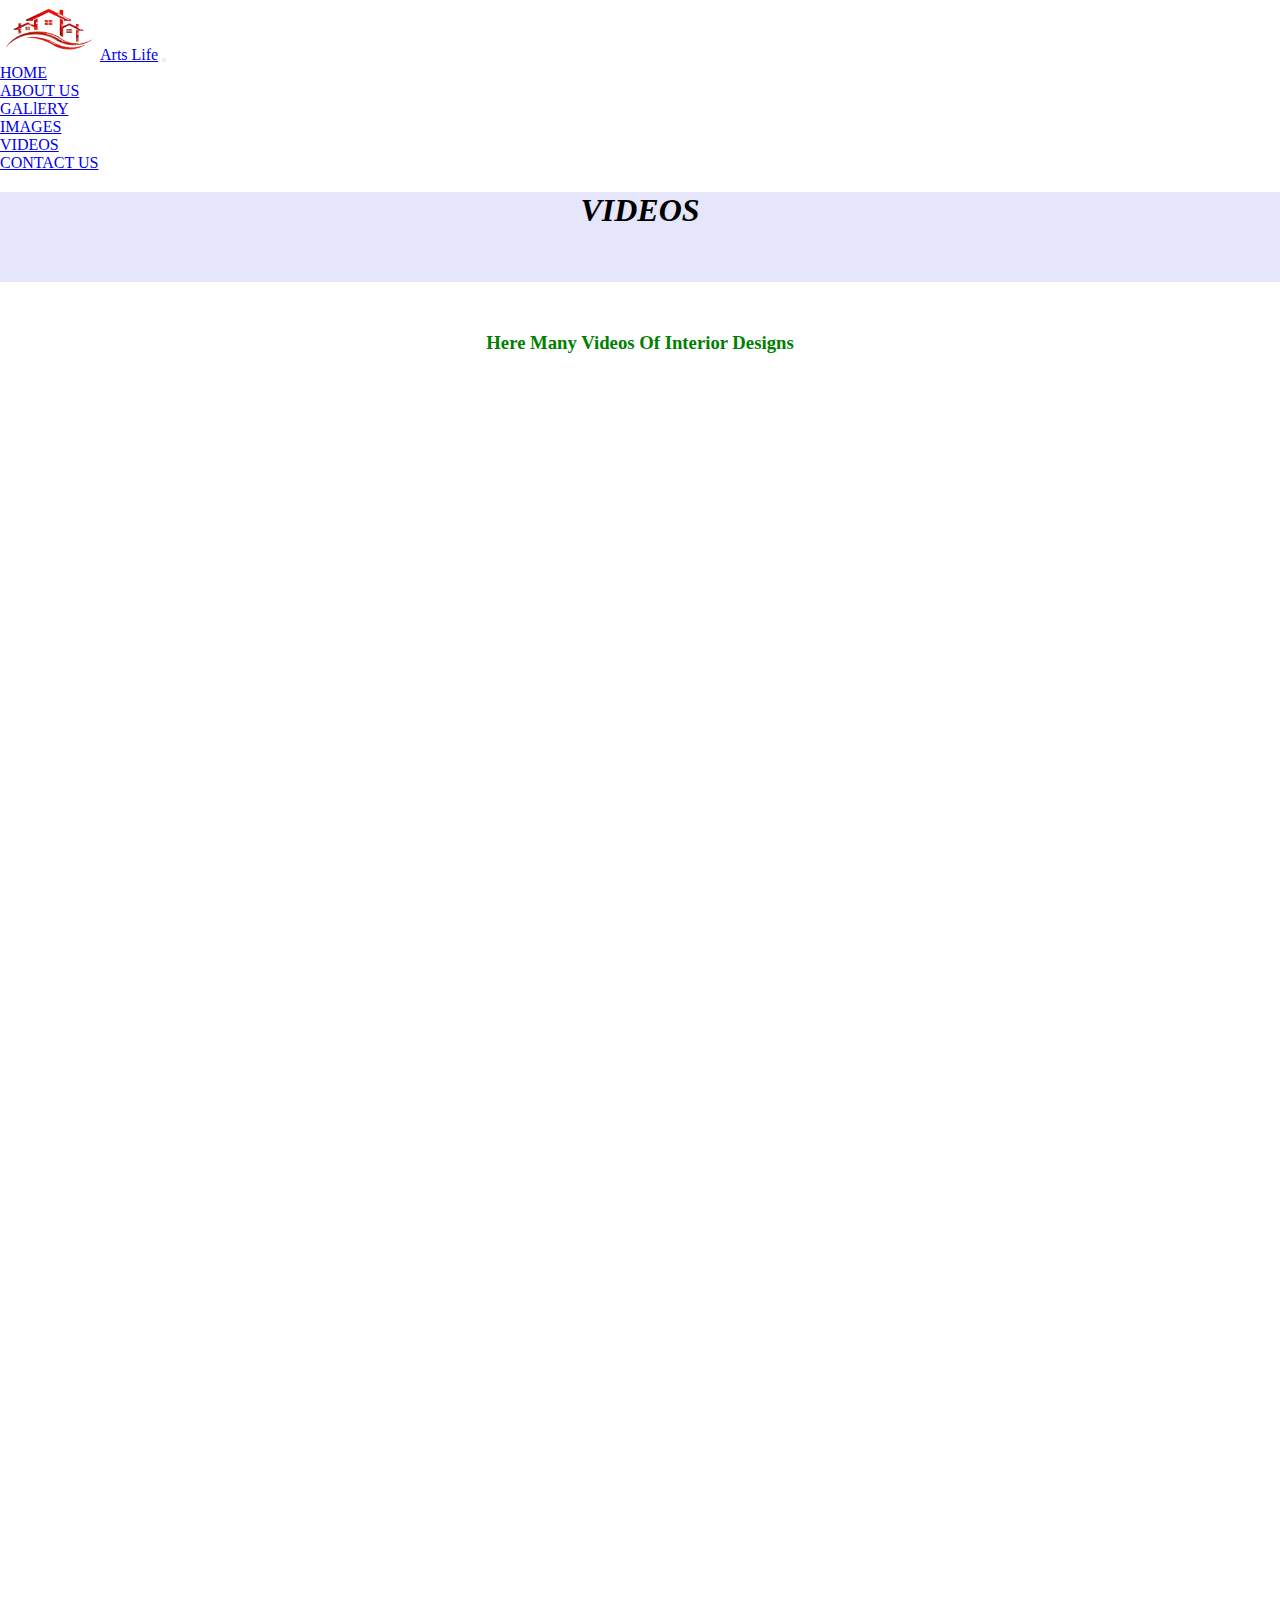
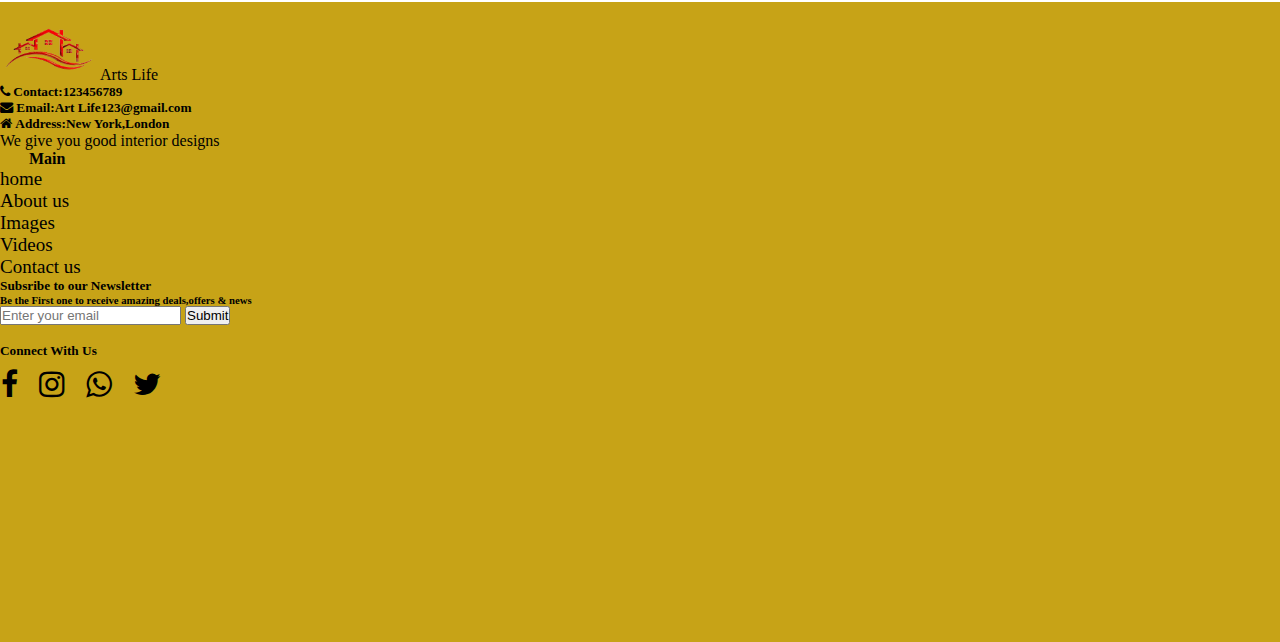
<file: videos.html>
<html>
<head>
<title>Architects3</title>
<link rel="stylesheet" href="stylesheet.css">
<link href="https://cdn.jsdelivr.net/npm/bootstrap@5.0.2/dist/css/bootstrap.min.css" rel="stylesheet" integrity="sha384-EVSTQN3/azprG1Anm3QDgpJLIm9Nao0Yz1ztcQTwFspd3yD65VohhpuuCOmLASjC" crossorigin="anonymous">
<link rel="stylesheet" href="https://cdnjs.cloudflare.com/ajax/libs/font-awesome/4.7.0/css/font-awesome.min.css">
</head>
<body>
<nav class="navbar navbar-expand-lg navbar-light bg-light">
  <div class="container-fluid">
    <a class="navbar-brand"href="#"><img src="art-removebg-preview.png"style="width:100px;height:60px;" alt="">Arts Life</a>
    <button class="navbar-toggler" type="button" data-bs-toggle="collapse" data-bs-target="#navbarSupportedContent" aria-controls="navbarSupportedContent" aria-expanded="false" aria-label="Toggle navigation">
      <span class="navbar-toggler-icon"></span>
    </button>
    <div class="collapse navbar-collapse" id="navbarSupportedContent">
      <ul class="navbar-nav ms-auto mb-2 mb-lg-0">
        <li class="nav-item">
          <a class="nav-link active mx-2" aria-current="page" href="#">HOME</a>
        </li>
        <li class="nav-item ">
          <a class="nav-link active mx-2" href="About.html" onclick="About.html">ABOUT US</a>
        </li>
		 <li class="nav-item dropdown">
          <a class="nav-link dropdown-toggle active" href="#" id="navbarDropdown" role="button" data-bs-toggle="dropdown" aria-expanded="false">
          GALlERY
          </a>
          <ul class="dropdown-menu" aria-labelledby="navbarDropdown">
            <li><a class="dropdown-item mx-2" href="images.html" onclick="images.html">IMAGES</a></li>
            <li><a class="dropdown-item mx-2" href="videos.html" onclick="videos.html">VIDEOS</a></li>
          </ul>
		<li class="nav-item ">
          <a class="nav-link active mx-2" href="Contact.html" onclick="Contact.html">CONTACT US</a>
        </li>
      </ul>
    </div>
  </div>
</nav>
<div class="container-fluid" id="ab">
<i><h1>VIDEOS</h1></i>
</div>
<h3 class="gn">Here Many Videos Of Interior Designs</h3>
<br>
<div class="container justify content-center">
<div class="row row-cols-1 row-cols-md-3 g-3 text-center">
<div class="col-lg-6 col-sm-12">
<iframe width="450" height="200" src="https://www.youtube.com/embed/kWSHdixzMco?si=uGsCAFBNZydn0AGb" title="YouTube video player" frameborder="0" allow="accelerometer; autoplay; clipboard-write; encrypted-media; gyroscope; picture-in-picture; web-share" allowfullscreen></iframe>
  </div>
  <div class="col-lg-6  col-sm-12">
<iframe width="450" height="200" src="https://www.youtube.com/embed/GYf9UQcCyNM?si=hyMDQzDxkrrjQAxZ" title="YouTube video player" frameborder="0" allow="accelerometer; autoplay; clipboard-write; encrypted-media; gyroscope; picture-in-picture; web-share" allowfullscreen></iframe>
  </div>
  <div class="col-lg-6  col-sm-12">
<iframe width="450" height="200" src="https://www.youtube.com/embed/dygPyXgejpI?si=N-XqFluD5YE7hv4H" title="YouTube video player" frameborder="0" allow="accelerometer; autoplay; clipboard-write; encrypted-media; gyroscope; picture-in-picture; web-share" allowfullscreen></iframe>
  </div>
  <div class="col-lg-6 col-sm-12">
<iframe width="450" height="200" src="https://www.youtube.com/embed/MtwlKinbAiU?si=YF0GGXEIZQeXu57X" title="YouTube video player" frameborder="0" allow="accelerometer; autoplay; clipboard-write; encrypted-media; gyroscope; picture-in-picture; web-share" allowfullscreen></iframe>
  </div>
  <div class="col-lg-6  col-sm-12">
<iframe width="450" height="200" src="https://www.youtube.com/embed/dJoWP78GiYI?si=2JG9Qtf6Zg0-ReqB" title="YouTube video player" frameborder="0" allow="accelerometer; autoplay; clipboard-write; encrypted-media; gyroscope; picture-in-picture; web-share" allowfullscreen></iframe>
  </div>
  <div class="col-lg-6  col-sm-12">
<iframe width="450" height="200" src="https://www.youtube.com/embed/0UAMzOuKOHo?si=Lk5WFTbnJKexiBHQ" title="YouTube video player" frameborder="0" allow="accelerometer; autoplay; clipboard-write; encrypted-media; gyroscope; picture-in-picture; web-share" allowfullscreen></iframe>
  </div>
  </div>
</div>
<footer>
<div class="container-fluid" id="bs">
<div class="container">
<br>
<div class="row row-cols-1 row-cols-md-3 g-3">
<div class="col-lg-4 col-md-4 col-xl-4 mx-auto mt-3">
<img src="art-removebg-preview.png"style="width:100px;height:60px;" alt="">Arts Life</a>
<br>
<h5><i class="fa fa-phone"></i>&nbsp;Contact:123456789<h5>
<h5><i class="fa fa-envelope"></i>&nbsp;Email:Art Life123@gmail.com<h5>
<h5><i class="fa fa-home"></i>&nbsp;Address:New York,London</h5>
<p>We give you good interior designs</p>
</div>
<div class="col-lg-4 col-md-4 col-xl-4 mx-auto mt-3">
<h4 class="hd">Main</h4>
<ul>
<li><a href="index.html"onclick="index.html">home</a></li>
<li><a href="About.html" onclick="About.html">About us</a></li>
<li><a href="images.html" onclick="images.html">Images</a></li>
<li><a href="videos.html" onclick="videos.html">Videos</a></li>
<li><a href="Contact.html" onclick="Contact.html">Contact us</a></li>
</ul>
</div>
<div class="col-lg-4 col-md-4 col-xl-4 mx-auto mt-3">
<h5>Subsribe to our Newsletter</h5>
<h6>Be the First one to receive amazing deals,offers & news</h6>
 <form class="d-flex">
        <input class="form-control me-2" type="Enter your email" placeholder="Enter your email" aria-label="Enter your email">
        <button class="btn btn-outline-secondary bg-secondary text-white" type="submit">Submit</button>
      </form>
	  <br>
<h5>Connect With Us</h5>
<div class="social-links">
   <i class="fa fa-facebook"></i>
   <i class="fa fa-instagram"></i>
   <i class="fa fa-whatsapp"></i>
   <i class="fa fa-twitter"></i>
   </div>
</div>
</div>
</div>
</div>
</footer>

</body>
<script src="https://cdn.jsdelivr.net/npm/@popperjs/core@2.9.2/dist/umd/popper.min.js" integrity="sha384-IQsoLXl5PILFhosVNubq5LC7Qb9DXgDA9i+tQ8Zj3iwWAwPtgFTxbJ8NT4GN1R8p" crossorigin="anonymous"></script>
<script src="https://cdn.jsdelivr.net/npm/bootstrap@5.0.2/dist/js/bootstrap.min.js" integrity="sha384-cVKIPhGWiC2Al4u+LWgxfKTRIcfu0JTxR+EQDz/bgldoEyl4H0zUF0QKbrJ0EcQF" crossorigin="anonymous"></script>
</html>
</file>
<file: stylesheet.css>
*{
	margin:0;
	padding:0;
}
}
body{
	font-family: verdana;
}
.navbar .navbar-nav .nav-items a{
	padding:15px;
}
 .nav.nav-items a:hover{
	color:green;!important
}
.navbar-brand a{
	font-size:40px;
}
#im{
	height:500px;
	width:100%;
}
/*#main{
	height:1450px;
	width:100%;
}*/
#mn{
	height:480px;
	width:100%;
	margin-top:50px;
}
#ab{
	background-color:#E6E6FA;
	color:black;
	height:90px;
	width:100%;
	margin-top:20px;
    margin-bottom:50px;
	text-align:center;
}
#rm{
    height:290px;
    width:90%;
}
.para{
	margin-top:60px;
}
#all{
	height:580px;
	width:100%;
}
#mains{
	height:500px;
	width:100%;
	margin-top:60px;
}
/*#zip{
	height:500px;
	width:100%;
}*/
.some{
	background-image:url(cn2.jpg);
	background-size:cover;
	opacity:0.80;
	z-index:-1;
	color:white;
}
.mt{
	color:white;
}
.card{
	cursor:pointer;
	transition: all 0.5s;
	display:flex;
	user-select:none;
	font-weight:bolder;
	color:block;
}
.card:hover{
	transform: scale(1.4);
}
.card:active{
	transform:scale(0.95s)rotateX(1.7deg);
}	

.gn{
	color:#008000;
	text-align:center;
}
.button{
	background-color:#008000;
	color:white;
	border:2px solid #008000;
	width:30%;
	height:40px;
	border-radius:25px;
	align-items:center;
}
#cr{
	width:100%;
	height:60px;
}
#gs{
	height:640px;
	width:100%;
	background-color:#C7A317;
	color:black;
	margin-top:105px;
}
#gs ul{
	list-style:none;
	
}
 #gs li{
	text-decoration:none;
	font-size:19px;
}
 #gs a{
	 text-decoration:none;
	 color:black;
}
#bs{
	height:640px;
	width:100%;
	background-color:#C7A317;
	color:black;
	margin-top:30px;
}
 #bs ul{
	list-style:none;
	
}
 #bs li{
	text-decoration:none;
	font-size:19px;
}
 #bs a{
	 text-decoration:none;
	 color:black;
}
.hd{
	margin-left:29px;
}
.social-links{
  text-align: center;
  margin: 2px 1px;
  font-size: 30px;
  width: 160px;
  position:absolute;
  margin-top:10px;
  display:inline-flex;
  justify-content:space-between;
}
.fa-facebook{
  color:black;
 }
 .fa-youtube{
 color: black;
 }
 .fa-twitter{
  color:black;
 }
 .fa-instagram{
  color:black;
 }
 #cdm{
	 height:150px;
	 width:100%;
 }
 #sm{
	 height:50px;
	 width:100%;
 }
 #test{
	 height:200px;
	 width:190px;
	 margin-left:100px;
	 margin-top:50px;
	 margin-bottom:10px; 
 }
 .card-title{
	 color:green;
 }
 .card-body{
	 background-color:#FCFBF4;
	 border-radius:59px;
 }
 #cd{
	 background-color:#000080;
	 height:500px;
 }
</file>
